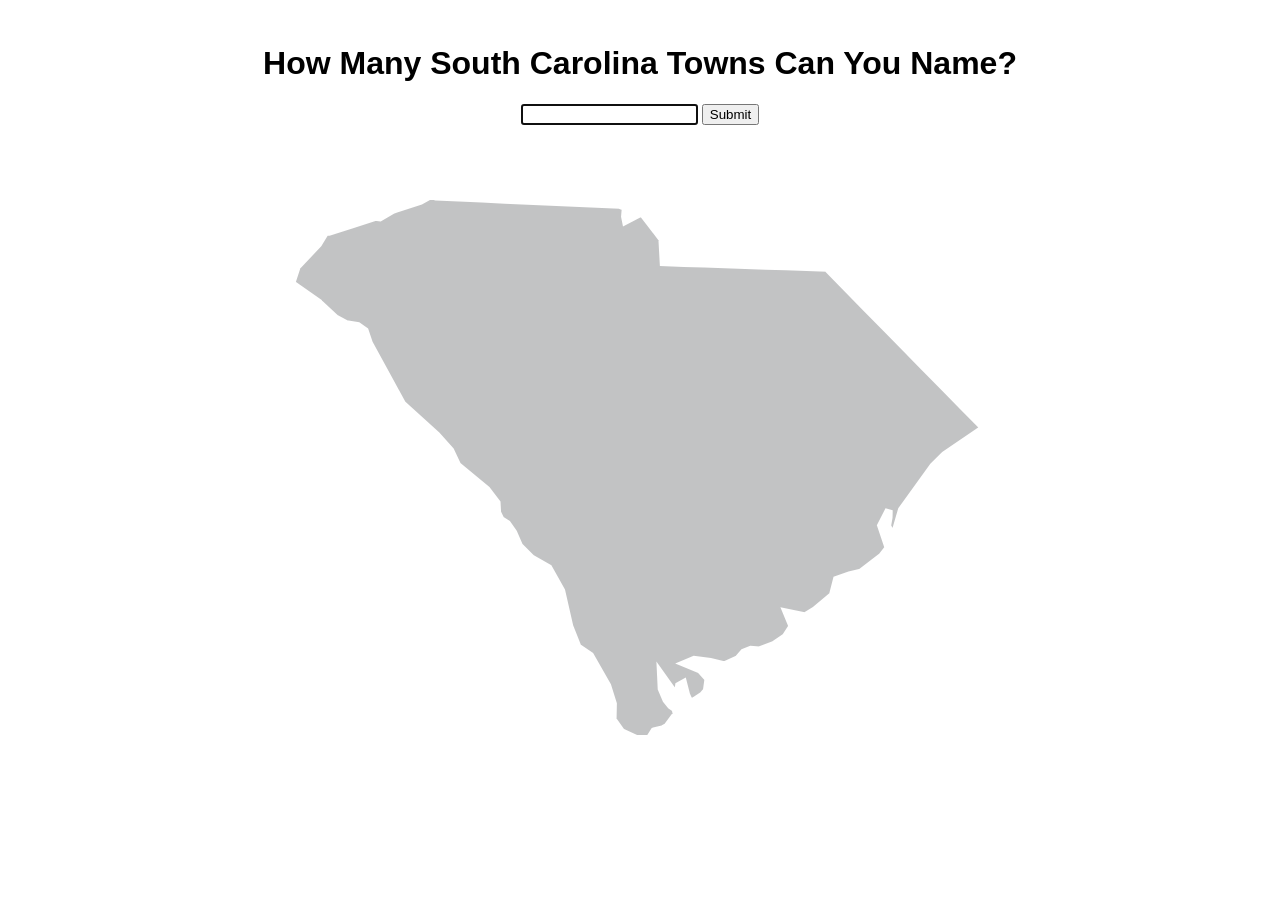
<file: index.html>
<!DOCTYPE html>
<html lang="en" dir="ltr">
  <head>
    <meta charset="utf-8">
    <meta name="viewport" content="width=device-width, initial-scale=1.0">
    <link rel="stylesheet" href="styles.css" type="text/css">
    <link rel="icon" href="images/favicon.ico">
    <title>How many SC towns can you name?</title>
  </head>
  <body>

    <div class="content">
      <h1 class="text-center">How Many South Carolina Towns Can You Name?</h1>
      <div class="text-center">
        <input type="text" autofocus>
        <input type="submit" value="Submit">
      </div>
      <svg class="align-center" xmlns="http://www.w3.org/2000/svg"
      xmlns:xlink="http://www.w3.org/1999/xlink"
      xmlns:ev="http://www.w3.org/2001/xml-events"
      preserveAspectRatio="xMinYMin meet"
      style=" overflow: hidden;"
      viewbox="770 355 130 80">
        <g transform="matrix(1 0 0 1 0 0)">
          <!-- TODO: THIS DOES NOT DISPLAY CORRECTLY ON MOBILE, CONSIDER A VIEWBOX -->
          <path d="M880.18,394.77L879.92,394.85L874.92,398.24L873.43,399.72L869.3,405.45L868.24,409.1L867.4,407.57L867.6,406.41L867.62,405.47L866.58,407.49L867.57,410.43L866.68,411.55L863.95,413.65L862.46,413.99L860.78,414.58L860.25,416.65L857.98,418.54L856.65,419.38L854.22,418.87L854.97,420.7L854.08,422.08L852.54,423.14L850.63,423.83L849.53,423.74L848.6,424.11L847.86,424.99L846.07,425.81L844.21,425.35L842.1,425.07L840.92,425.56L842.9,426.38L843.96,427.55L843.74,429.14L843.21,429.75L841.97,430.58L841.42,430.46L841.08,429.71L840.68,428.15L840.1,428.48L840,429.21L839.5,429.47L837.73,426.99L837.82,428.88L838.44,430.33L839.04,431.07L839.64,431.5L839.79,432.18L838.58,433.82L837.95,434.18L836.85,434.45L836.22,435.46L836.41,436.32L832.57,434.54L831.43,432.93L831.47,430.86L830.73,428.5L828.48,424.54L826.84,423.42L825.76,420.71L824.7,416.05L823.02,413.06L820.73,411.75L819.19,410.2L818.41,408.43L817.6,407.27L816.75,406.73L816.3,405.81L816.23,404.51L814.91,402.8L811.07,399.61L810.16,397.67L808.35,395.66L803.85,391.57L803.85,391.57L799.5,383.62L799.5,383.61L798.95,381.99L798.02,381.33L796.52,381.09L795.06,380.3L792.91,378.29L792.9,378.27L789.31,375.77L790.05,373.53L792.83,370.6L793.76,369.05L793.88,369.03L794.23,369.02L797.25,368.04L800.28,367.06L800.91,367.12L802.67,366.11L806.22,364.95L807.58,364.19L808.27,364.41L811.28,364.54L814.29,364.67L817.29,364.81L820.3,364.94L823.31,365.07L826.32,365.2L829.32,365.33L832.33,365.47L832.91,365.7L833.1,366.04L833.02,367.01L833.13,367.55L835.24,366.44L836.23,367.72L837.91,369.92L837.98,371.2L838.08,373.01L840.76,373.1L843.44,373.19L846.12,373.28L848.8,373.37L851.48,373.46L854.16,373.55L856.84,373.64L859.52,373.74L862.08,376.36L864.64,378.98L867.2,381.59L869.77,384.2L872.33,386.81L874.89,389.42L877.45,392.02z"
        style="stroke: white; stroke-width: 1px; fill: #C2C3C4;"></path>

        </g>


      </svg>
    </div>

  </body>
</html>
</file>
<file: styles.css>
h1 {
  font-family: sans-serif;
}


.content {
  padding: 1rem;
  max-width: 62rem;
  margin: auto;

  background-color: white;
}

.text-center {
  text-align: center;
}

.align-center {
  margin: 0 auto;
}
</file>
